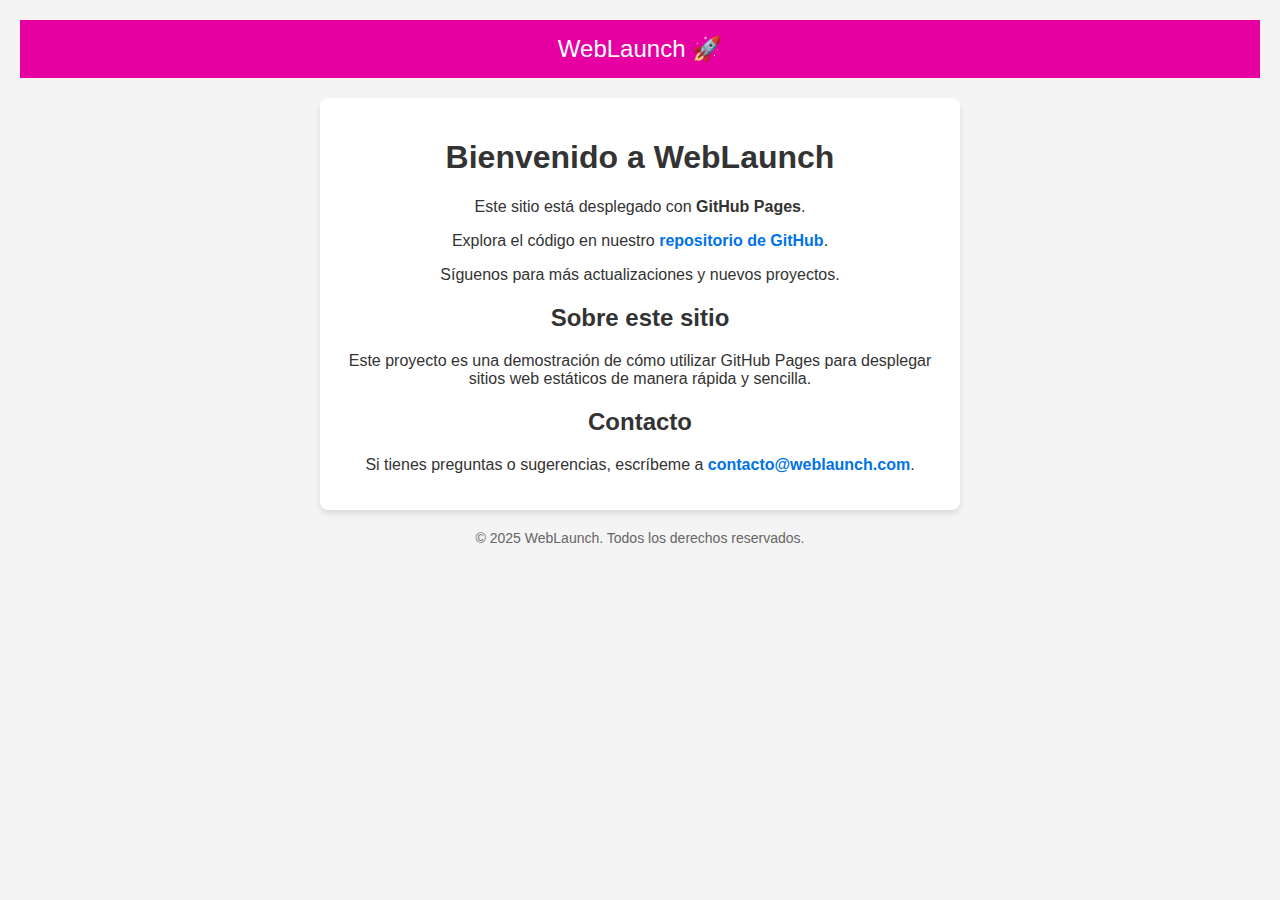
<file: index.html>
<!DOCTYPE html>
<html lang="es">
<head>
    <meta charset="UTF-8">
    <meta name="viewport" content="width=device-width, initial-scale=1.0">
    <title>WebLaunch</title>
    <style>
        body {
            font-family: Arial, sans-serif;
            text-align: center;
            background-color: #f4f4f4;
            color: #333;
            margin: 0;
            padding: 20px;
        }
        header {
            background-color: #e600a1;
            color: white;
            padding: 15px;
            font-size: 24px;
        }
        main {
            margin-top: 20px;
        }
        .container {
            max-width: 600px;
            margin: auto;
            background: white;
            padding: 20px;
            border-radius: 8px;
            box-shadow: 0px 4px 6px rgba(0, 0, 0, 0.1);
        }
        footer {
            margin-top: 20px;
            font-size: 14px;
            color: #666;
        }
        a {
            color: #0073e6;
            text-decoration: none;
            font-weight: bold;
        }
        a:hover {
            text-decoration: underline;
        }
    </style>
</head>
<body>

    <header>
        WebLaunch 🚀
    </header>

    <main>
        <div class="container">
            <h1>Bienvenido a WebLaunch</h1>
            <p>Este sitio está desplegado con <strong>GitHub Pages</strong>.</p>
            <p>Explora el código en nuestro <a href="https://github.com/Evelyna7/MiPagiaWeb.git" target="_blank">repositorio de GitHub</a>.</p>
            <p>Síguenos para más actualizaciones y nuevos proyectos.</p>
            <h2>Sobre este sitio</h2>
            <p>Este proyecto es una demostración de cómo utilizar GitHub Pages para desplegar sitios web estáticos de manera rápida y sencilla.</p>
            <h2>Contacto</h2>
            <p>Si tienes preguntas o sugerencias, escríbeme a <a href="mailto:contacto@weblaunch.com">contacto@weblaunch.com</a>.</p>
        </div>
    </main>
 


    <footer>
        © 2025 WebLaunch. Todos los derechos reservados.
    </footer>

</body>
</html>
</file>
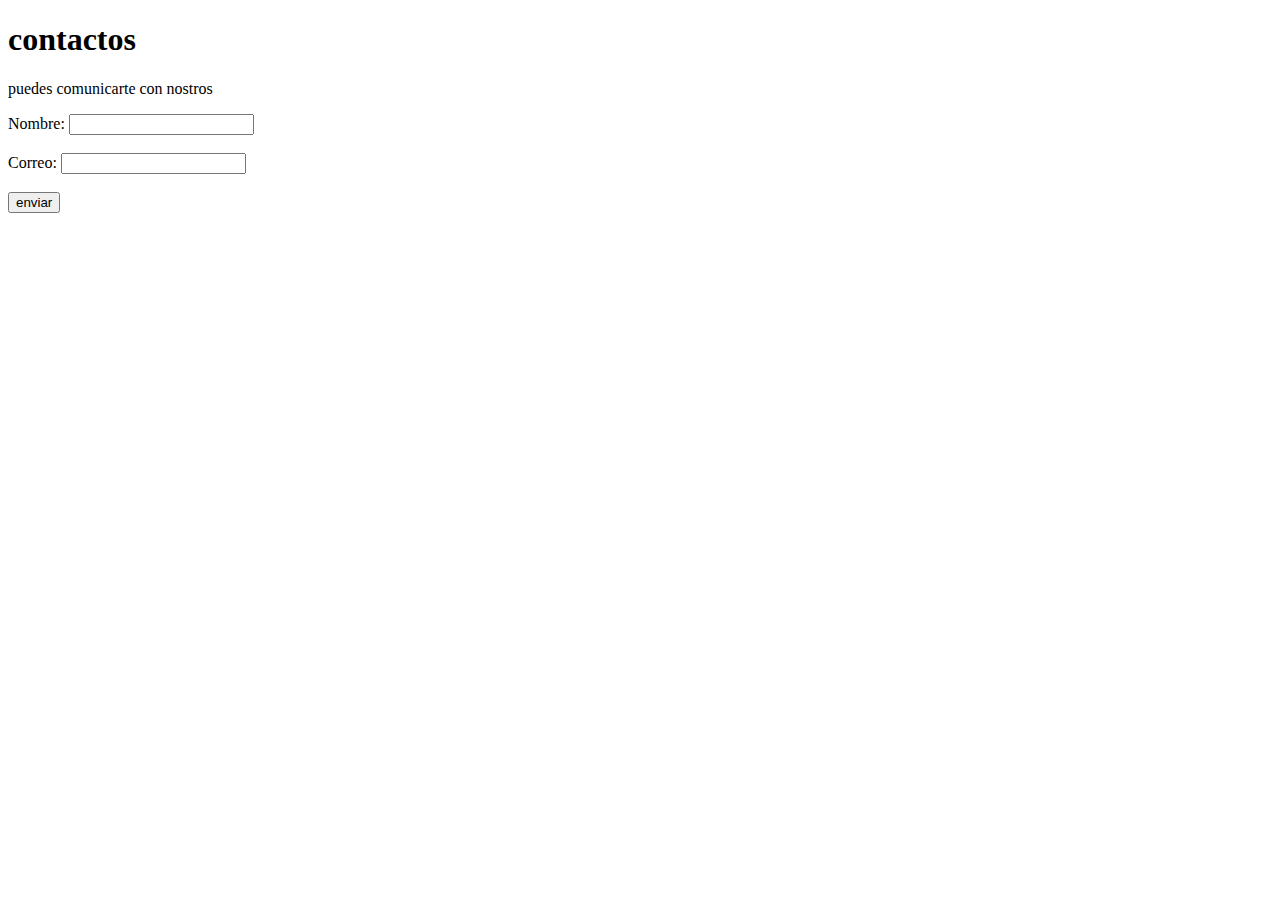
<file: contacto.html>
<!DOCTYPE html>
<html lang="en">
<head>
    <meta charset="UTF-8">
    <meta name="viewport" content="width=device-width, initial-scale=1.0">
    <title>Contacto</title>
</head>
<body>
    
    <h1> contactos</h1>
    <p> puedes comunicarte con nostros</p>
    <form>
        <label for="nombre">Nombre:</label>
        <input type="text" id="nombre" name="nombre" > <br> <br>
        <label for="nombre">Correo: </label>
        <input type="text" id="email" name="email" > <br> <br>
        <input type="submit" value="enviar">
    </form>
</body>
</html>
</file>
